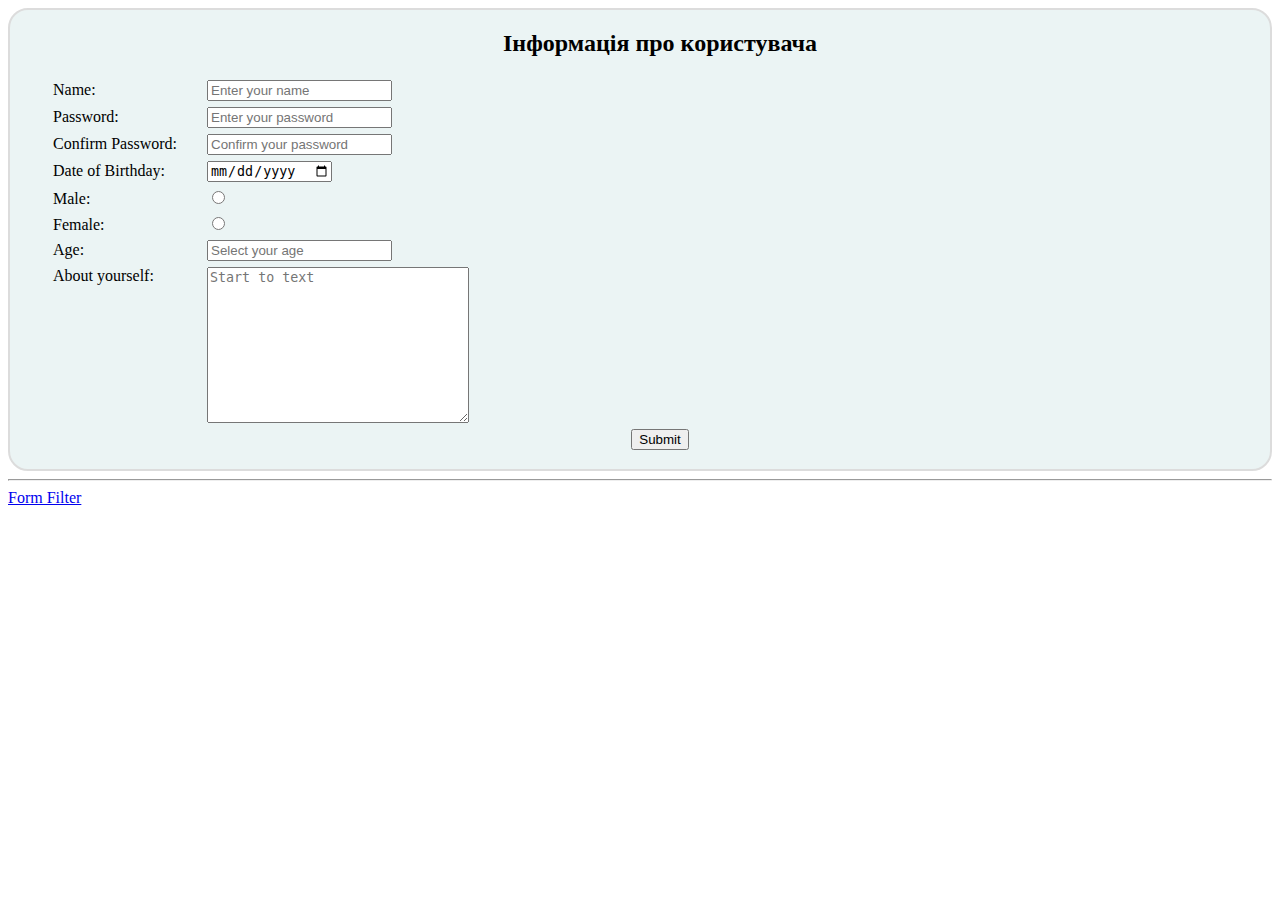
<file: index.html>
<!DOCTYPE html>
<html lang="en">
<head>
    <meta charset="UTF-8">
    <meta name="viewport" content="width=device-width, initial-scale=1.0">
    <title>Document</title>
    <link rel="stylesheet" href="./index.css">
</head>
<body>
    <form action="" id="form">
        <ul>
            <h2>Інформація про користувача</h2>
            <li>
                <label for="name">Name:</label>
                <input type="text" id="name" name="userName" placeholder="Enter your name">
            </li>
            <li>
                <label for="pas">Password:</label>
                <input type="password" id="pas" name="userPassword" placeholder="Enter your password"> 
            </li>
            <li>
                <label for="confirmPass">Confirm Password:</label>
                <input type="password" id="confirmPass" name="confirmPassword" placeholder="Confirm your password">
            </li>
            <li>
                <label for="dob">Date of Birthday:</label>
                <input type="date" id="dob" name="DateOfBirthday">
            </li>
            <li>
                <label for="male">Male:</label>
                <input type="radio" id="gender" value="male" name="sex">
            </li>
            <li>
                <label for="female">Female:</label>
                <input type="radio" id="gender1" value="female" name="sex">
            </li>
            <li>
                <label for="age">Age:</label>
                <input type="number" id="age" name="userAge" placeholder="Select your age">
            </li>
            <li>
                <label for="about">About yourself:</label>
                <textarea name="" id="about" cols="30" rows="10" placeholder="Start to text"></textarea>
            </li>
            <li class="sub">
                <input type="submit">
            </li>
        </ul>
    </form>
    <hr>
    <a href="./filter.html">Form Filter</a>
</body>
</html>
</file>
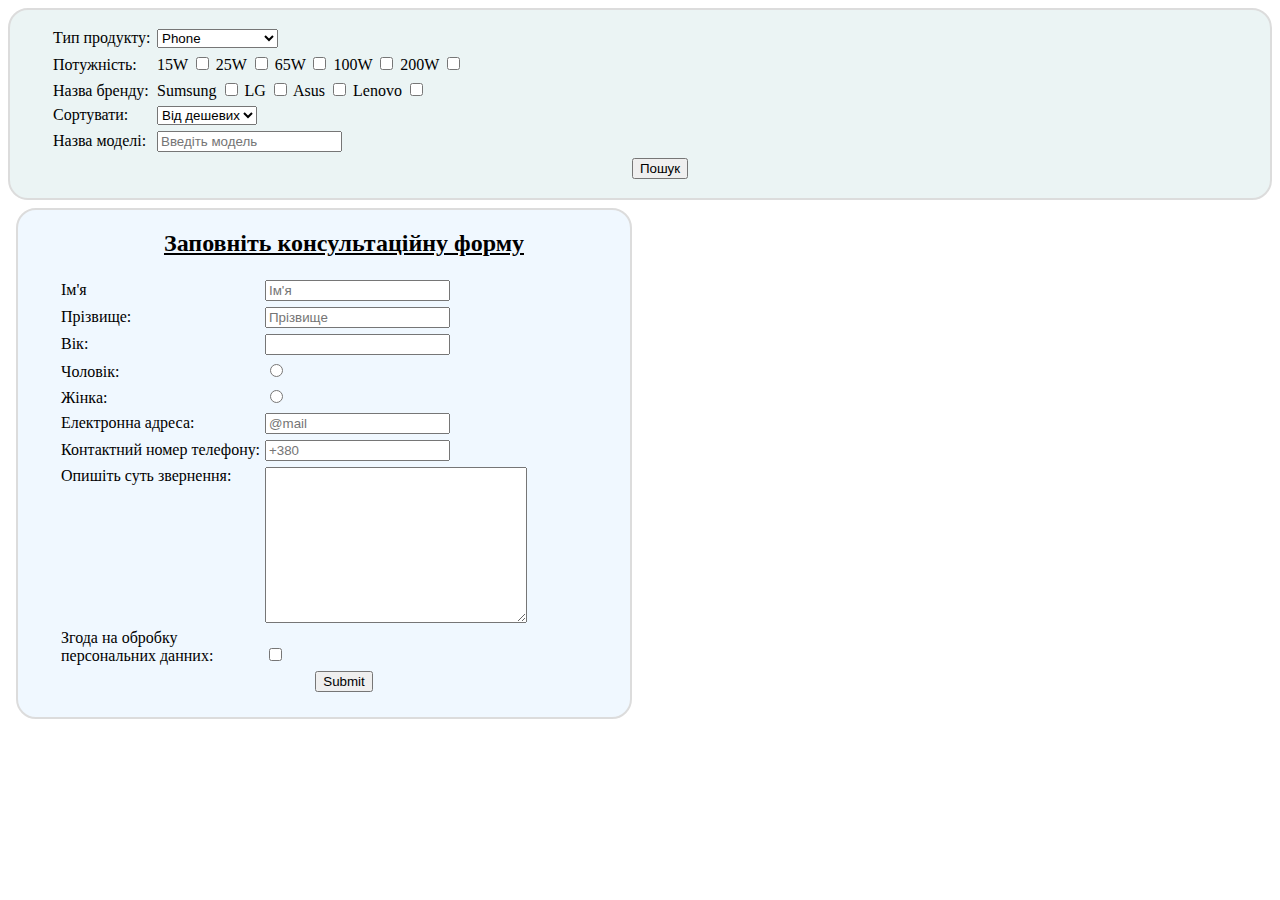
<file: filter.html>
<!DOCTYPE html>
<html lang="en">
<head>
    <meta charset="UTF-8">
    <meta name="viewport" content="width=device-width, initial-scale=1.0">
    <title>Document</title>
    <link rel="stylesheet" href="./filter.css">
</head>
<body>
    <form action="">
        <ul>
            <li>
                <span>Тип продукту:</span>
                <select name="" id="">
                    <option value="Phone">Phone</option>
                    <option value="Note">Lap Top</option>
                    <option value="Cleaner">Vacuum Cleaner</option>
                    <option value="Charger">Phone Charger</option>
                </select>
            </li>
            <li>
                <span>Потужність:</span>
                <label for="15w">15W</label>
                <input type="checkbox" id="15w">
                <label for="25w">25W</label>
                <input type="checkbox" id="25w">
                <label for="65w">65W</label>
                <input type="checkbox" id="65w">
                <label for="100w">100W</label>
                <input type="checkbox" id="100w">
                <label for="200w">200W</label>
                <input type="checkbox" id="200w">
            </li>
            <li>
                <span>Назва бренду:</span>
                <label for="sum">Sumsung</label>
                <input type="checkbox" id="sum">
                <label for="lg">LG</label>
                <input type="checkbox" id="lg">
                <label for="asus">Asus</label>
                <input type="checkbox" id="asus">
                <label for="len">Lenovo</label>
                <input type="checkbox" id="len">
            </li>
            <li>
                <span>Сортувати:</span>
                <select name="" id="">
                    <option value="fromcheap">Від дешевих</option>
                    <option value="fromexpensive">Від дорогих</option>
                    <option value="reiting">По рейтингу</option>
                </select>
            </li>
            <li>
                <span>Назва моделі: </span>
                <!-- <label for="nameOfModel">Назва моделі:</label> -->
                <input type="text" id="nameOfModel" placeholder="Введіть модель">
            </li>
            <li class="sub">
                <input type="submit" value="Пошук">
            </li>
        </ul>
    </form>
    <iframe src="./myform.html" width="50%" height="600px" frameborder="0"></iframe>
</body>
</html>
</file>
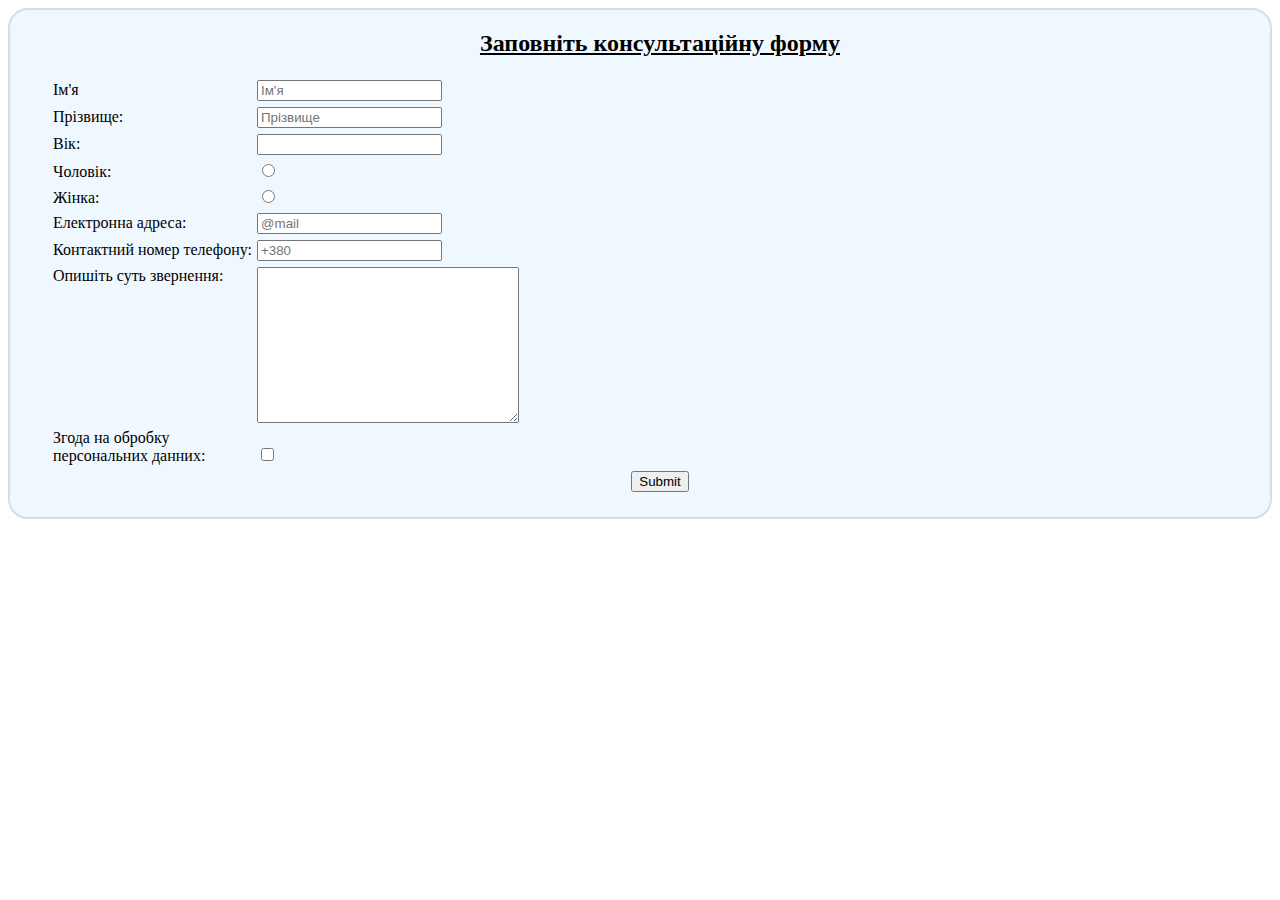
<file: myform.html>
<!DOCTYPE html>
<html lang="en">
<head>
    <meta charset="UTF-8">
    <meta name="viewport" content="width=device-width, initial-scale=1.0">
    <title>Document</title>
    <link rel="stylesheet" href="./my.css">
</head>
<body>
    <form action="" id="form">
        <ul>
             <h2><u>Заповніть консультаційну форму</u></h2>
             <li>
                <label for="name">Ім'я</label>
                <input type="text" id="name" placeholder="Ім'я">
             </li>
             <li>
                <label for="surname">Прізвище:</label>
                <input type="text" id="surname" placeholder="Прізвище">
             </li>
             <li>
                <label for="age">Вік:</label>
                <input type="number" id="age">
             </li>
             <li>
                <label for="male">Чоловік:</label>
                <input type="radio" id="male" value="male" name="sex">
             </li>
             <li>
                <label for="female">Жінка:</label>
                <input type="radio" id="female" value="female" name="sex">
             </li>
             <li>
                <label for="mail">Електронна адреса:</label>
                <input type="email" id="mail" placeholder="@mail">
             </li>
             <li>
                <label for="phone">Контактний номер телефону:</label>
                <input type="text" id="phone" placeholder="+380">
             </li>
             <li>
                <label for="problem">Опишіть суть звернення:</label>
                <textarea name="" id="problem" cols="30" rows="10"></textarea>
             </li>
             <li>
                <label for="pers">Згода на обробку персональних данних:</label>
                <input type="checkbox" id="pers">
             </li>
             <li class="sub">
                <input type="submit">
             </li>
             <li></li>
        </ul>
    </form>
</body>
</html>
</file>
<file: index.css>
form {
    border: 2px solid gainsboro;
    border-radius: 20px;
    background-color: rgb(235, 244, 244);
}
ul {
    list-style: none;
}
li {
    padding: 3px;
}
h2 {
    text-align: center;
}
label {
    display: inline-block;
    width: 150px;
}
.sub {
    text-align: center;
}
textarea {
    vertical-align: top;
}
</file>
<file: filter.css>
form {
    border: 2px solid gainsboro;
    border-radius: 20px;
    background-color: rgb(235, 244, 244);
}
li {
    list-style: none;
    padding: 3px;
}
span {
    display: inline-block;
    width: 100px;
}
.sub {
    text-align: center;
}
</file>
<file: my.css>
form {
    background-color: aliceblue;
    border: 2px solid gainsboro;
    border-radius: 20px;
}
h2 {
    text-align: center;
}
ul {
    list-style: none;
}
li {
    padding: 3px;
}
label {
    display: inline-block;
    width: 200px;
}
textarea{
    vertical-align: top;
}
.sub {
   text-align: center;
}
</file>
